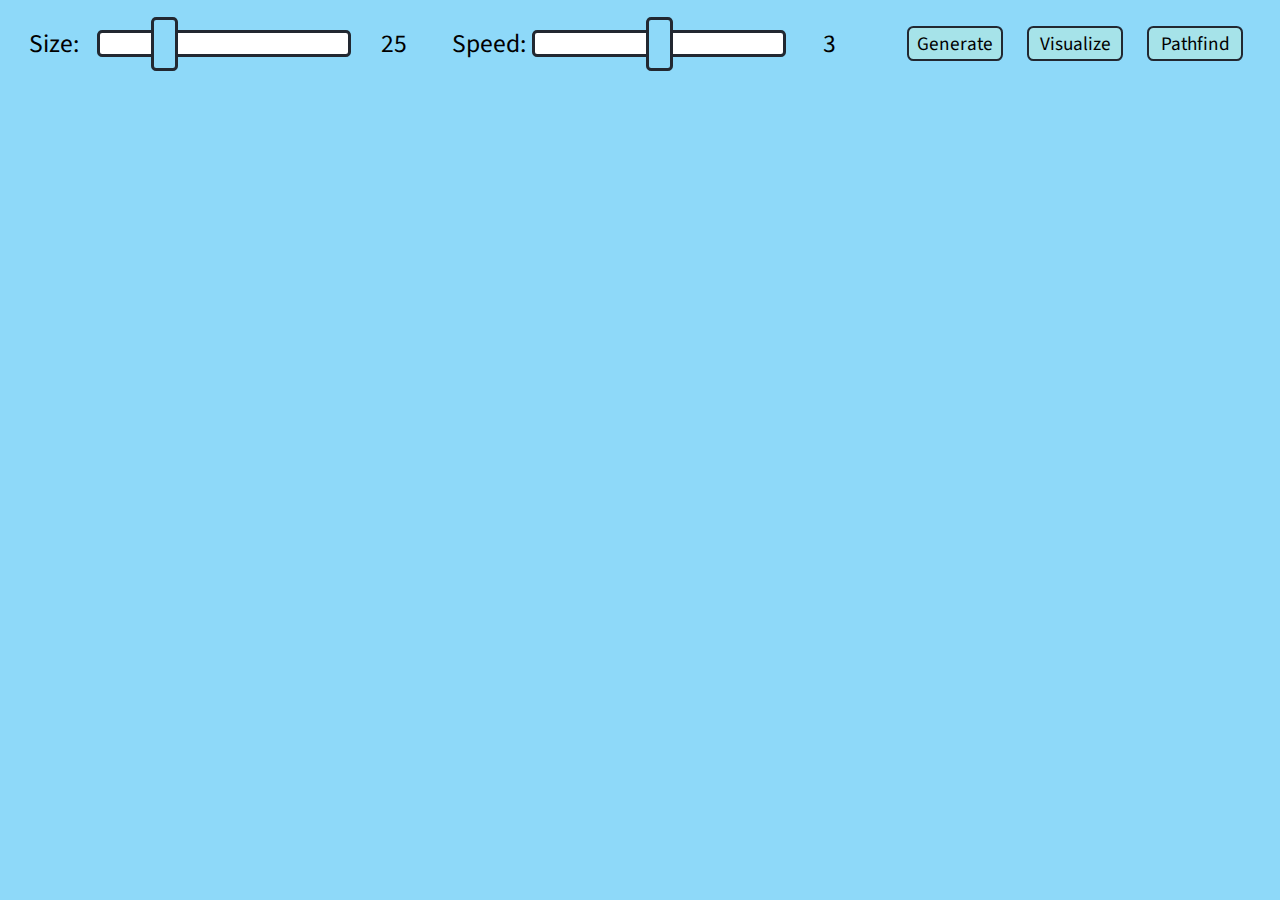
<file: index.html>
<!DOCTYPE html>
<html lang="en">
  <head>
    <meta charset="UTF-8">
    <meta name="viewport" content="width=device-width, initial-scale=1.0">
    <meta http-equiv="X-UA-Compatible" content="ie=edge">
    <title>Pathfinding</title>
    <link rel="icon" type="image/x-icon" href="Images/favicon.png">
    <link rel="stylesheet" href="src/css/styles.css">
    <link rel="stylesheet" href="https://fonts.googleapis.com/css2?family=Source+Sans+Pro&display=swap"/>
  </head>
  <body onload="generate()">
    <div class="top">
      <div class="container">      
        <p class="text">Size:</p>
        <input type="range" min="3" max="99" value="25" id="size" class="slider">
        <p id="sizeValue" class="text">25</p>
      </div>
      <div class="container">
        <p class="text">Speed:</p>
        <input type="range" min="1" max="5" value="3" id="speed" class="slider">
        <p id="speedValue" class="text">3</p>
      </div>
      <div class="buttons">
        <button onclick="generate()" class="button">Generate</button>
        <button onclick="animateMaze(true)" class="button">Visualize</button>
        <button onclick="animateMaze(false)" class="button">Pathfind</button>
      </div>
    </div>
    <div id="maze"></div>
    <script src="src/js/index.js"></script>
    <script src="src/js/pathfind.js"></script>
    <script src="src/js/maze.js"></script>
  </body>
</html>
</file>
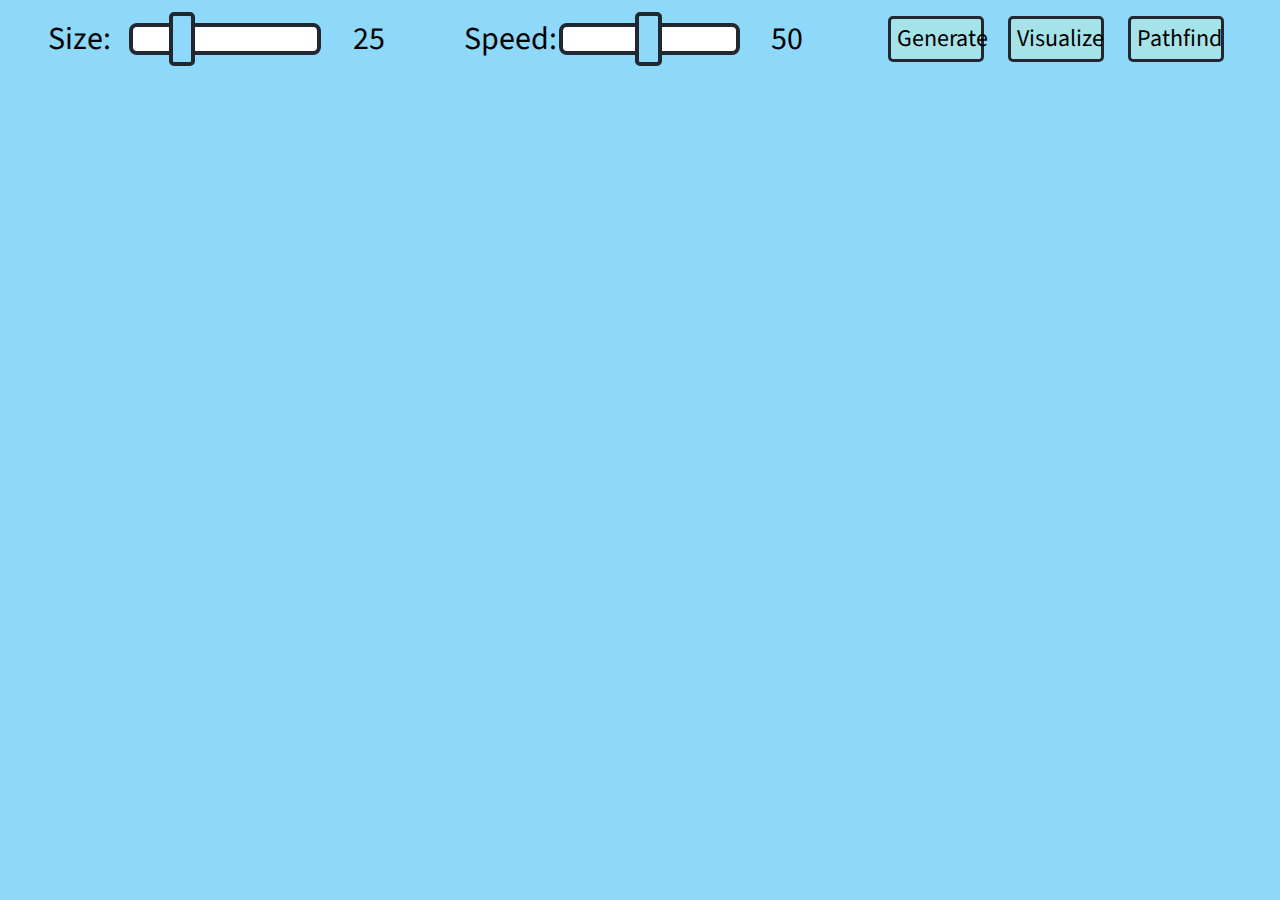
<file: src/index.html>
<!DOCTYPE html>
<html lang="en">
  <head>
    <meta charset="UTF-8">
    <meta name="viewport" content="width=device-width, initial-scale=1.0">
    <meta http-equiv="X-UA-Compatible" content="ie=edge">
    <title>Pathfinding</title>
    <link rel="icon" type="image/x-icon" href="../Images/favicon.png">
    <link rel="stylesheet" href="styles.css">
    <link rel="stylesheet" href="https://fonts.googleapis.com/css2?family=Source+Sans+Pro&display=swap"/>
  </head>
  <body onload="generate()">
    <div class="top">
      <div class="container">      
        <p class="text">Size:</p>
        <input type="range" min="3" max="100" value="25" id="size" class="slider">
        <p id="sizeValue" class="text">25</p>
      </div>
      <div class="container">
        <p class="text">Speed:</p>
        <input type="range" min="1" max="100" value="50" id="speed" class="slider">
        <p id="speedValue" class="text">50</p>
      </div>
      <div class="buttons">
        <button onclick="generate()" class="button">Generate</button>
        <button onclick="animateMaze(true)" class="button">Visualize</button>
        <button onclick="animateMaze(false)" class="button">Pathfind</button>
      </div>
    </div>
    <div id="maze"></div>
    <script src="./js/maze.js"></script>
    <script src="./js/pathfind.js"></script>
	  <script src="./js/index.js"></script>
  </body>
</html>
</file>
<file: src/css/styles.css>
html, body {
  margin: 0;
}

body {
  background-color: #8ED9F9;
}

.top {
  display: flex;
  justify-content: space-evenly;
}

.container {
  width: 33%;
  display: flex;
  justify-content: space-around;
  align-items: center;
}

.text {
  width: 20%;
  text-align: center;
  font-size: 2vw;
  font-family: 'Source Sans Pro', sans-serif;
}

.slider {
  -webkit-appearance: none;
  width: 60%;
  height: 2.25vh;
  border: .25vw solid #222831 ;
  border-radius: .4vw;
}

.slider::-webkit-slider-thumb {
  -webkit-appearance: none;
  height: 6vh;
  width:  3vh;
  cursor: pointer;
  background: #8ED9F9;
  border: .25vw solid #222831;
  border-radius: .4vw;
}

.slider::-moz-range-thumb {
  -webkit-appearance: none;
  height: 3.5em;
  width: 1.5em;
  cursor: pointer;
  background: #8ED9F9;
  border: 4px solid #222831;
  border-radius: 5px;
}

.buttons {
  width: 30%;
  display: flex;
  justify-content: space-evenly;
  align-items: center;
}

.button {
  width: 25%;
  height: 40%;
  border: .2vw solid #222831;
  border-radius: .5vw;
  cursor: pointer;
  font-size: 1.5vw;
  font-family: 'Source Sans Pro', sans-serif;
  background-color: #A6E3E9;
}

.button:hover {
  background-color: #CBF1F5;
}

#maze {
  margin: 2vh auto 0;
  width: 40%;
  align-items: center;
}

.cell {
  margin: 0;
  width: 100%;
  aspect-ratio: 1;
  display:inline-block;
  background: white;
  border: black 1px;
}

.row {
  width: 100%;
  text-align: center;
  display: flex;
  flex-wrap: nowrap;
}

.wall {
  background-color: #393E46;
}

.start {
  background-color: #91C788;
}

.end {
  background-color: #ed1c24;
}

/* mobile styling */
@media (max-width:700px){ 
  .top {
    flex-direction: column;
    align-items: center;
    margin-bottom: 15%;
  }
  .container {
    width: 100%;
  }
  .slider {
    -webkit-appearance: none;
    height: 4vw;
    border: .25vw solid #222831 ;
    border-radius: .4vw;
  }
  .slider::-webkit-slider-thumb {
    -webkit-appearance: none;
    height: 8vw;
    width:  4vw;
    cursor: pointer;
    background: #8ED9F9;
    border: .25vw solid #222831;
    border-radius: .4vw;
  }  
  .text {
    font-size: 4vw;
    margin: 5vh 0;
  }
  .buttons {
    width: 90%;
    display: flex;
    justify-content: space-evenly;
    align-items: center;
  }
  .button {
    height: 8vw;
    font-size: 4vw;
  }
  #maze {
    width: 70%;
  }
}
</file>
<file: src/styles.css>
html, body {
  margin: 0;
}

body {
  background-color: #8ED9F9;
}

.top {
  display: flex;
  justify-content: space-evenly;
}

.container {
  width: 30%;
  display: flex;
  justify-content: center;
  align-items: center;
}

.text {
  width: 20%;
  margin: .5em;
  text-align: center;
  font-size: 2em;
  font-family: 'Source Sans Pro', sans-serif;
}

.slider {
  -webkit-appearance: none;
  width: 60%;
  height: 1.75em;
  border: 4px solid #222831 ;
  border-radius: 8px;
}

.slider::-webkit-slider-thumb {
  -webkit-appearance: none;
  height: 4em;
  width: 2em;
  cursor: pointer;
  background: #8ED9F9;
  border: 4px solid #222831;
  border-radius: 5px;
}

.slider::-moz-range-thumb {
  -webkit-appearance: none;
  height: 3.5em;
  width: 1.5em;
  cursor: pointer;
  background: #8ED9F9;
  border: 4px solid #222831;
  border-radius: 5px;
}

.buttons {
  width: 30%;
  display: flex;
  justify-content: space-evenly;
  align-items: center;
}

.button {
  width: 25%;
  height: 60%;
  border: 3px solid #222831;
  border-radius: 5px;
  cursor: pointer;
  font-size: 1.5em;
  font-family: 'Source Sans Pro', sans-serif;
  background-color: #A6E3E9;
}

.button:hover {
  background-color: #CBF1F5;
}

#maze {
  margin: 0 auto;
  width: 40%;
  align-items: center;
}

.cell {
  margin: 0;
  width: 100%;
  aspect-ratio: 1;
  display:inline-block;
  background: white;
  border: black 1px;
}

.row {
  width: 100%;
  text-align: center;
  display: flex;
  flex-wrap: nowrap;
}

.wall {
  background-color: #393E46;
}
.start {
  background-color: #91C788;
}
.end {
  background-color: #ed1c24;
}
</file>
